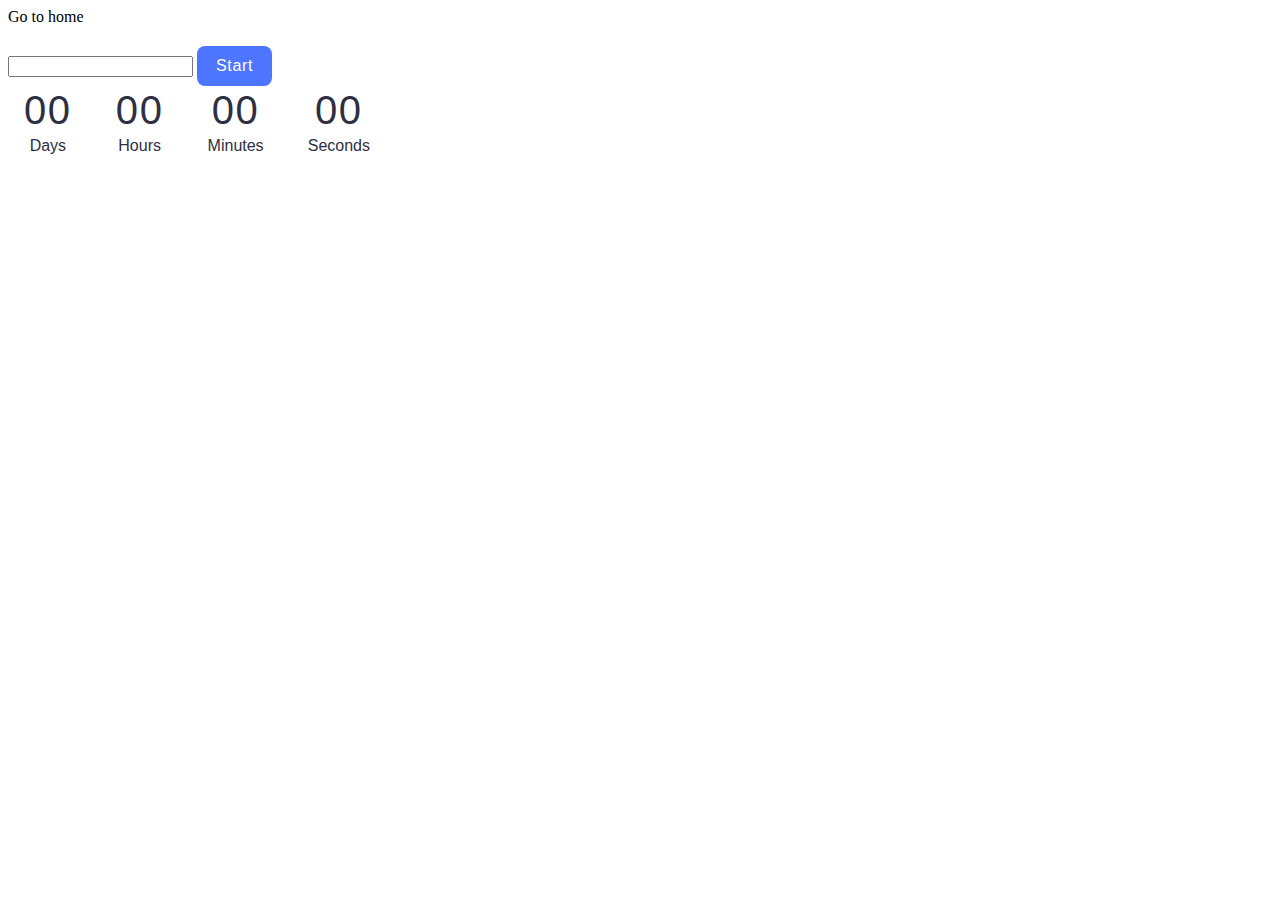
<file: src/1-timer.html>
<!DOCTYPE html>
<html lang="en">
  <head>
    <meta charset="UTF-8" />
    <meta http-equiv="X-UA-Compatible" content="IE=edge" />
    <meta name="viewport" content="width=device-width, initial-scale=1.0" />
    <title>Timer</title>
    <link rel="stylesheet" href="./css/styles.css" />
  </head>
  <body>
    <section>
      <a href="./index.html">Go to home</a>
    </section>
    <input type="text" id="datetime-picker" />
    <button type="button" data-start>Start</button>

    <div class="timer">
      <div class="field">
        <span class="value" data-days>00</span>
        <span class="label">Days</span>
      </div>
      <div class="field">
        <span class="value" data-hours>00</span>
        <span class="label">Hours</span>
      </div>
      <div class="field">
        <span class="value" data-minutes>00</span>
        <span class="label">Minutes</span>
      </div>
      <div class="field">
        <span class="value" data-seconds>00</span>
        <span class="label">Seconds</span>
      </div>
    </div>

    <script type="module" src="./js/1-timer.js"></script>
  </body>
</html>
</file>
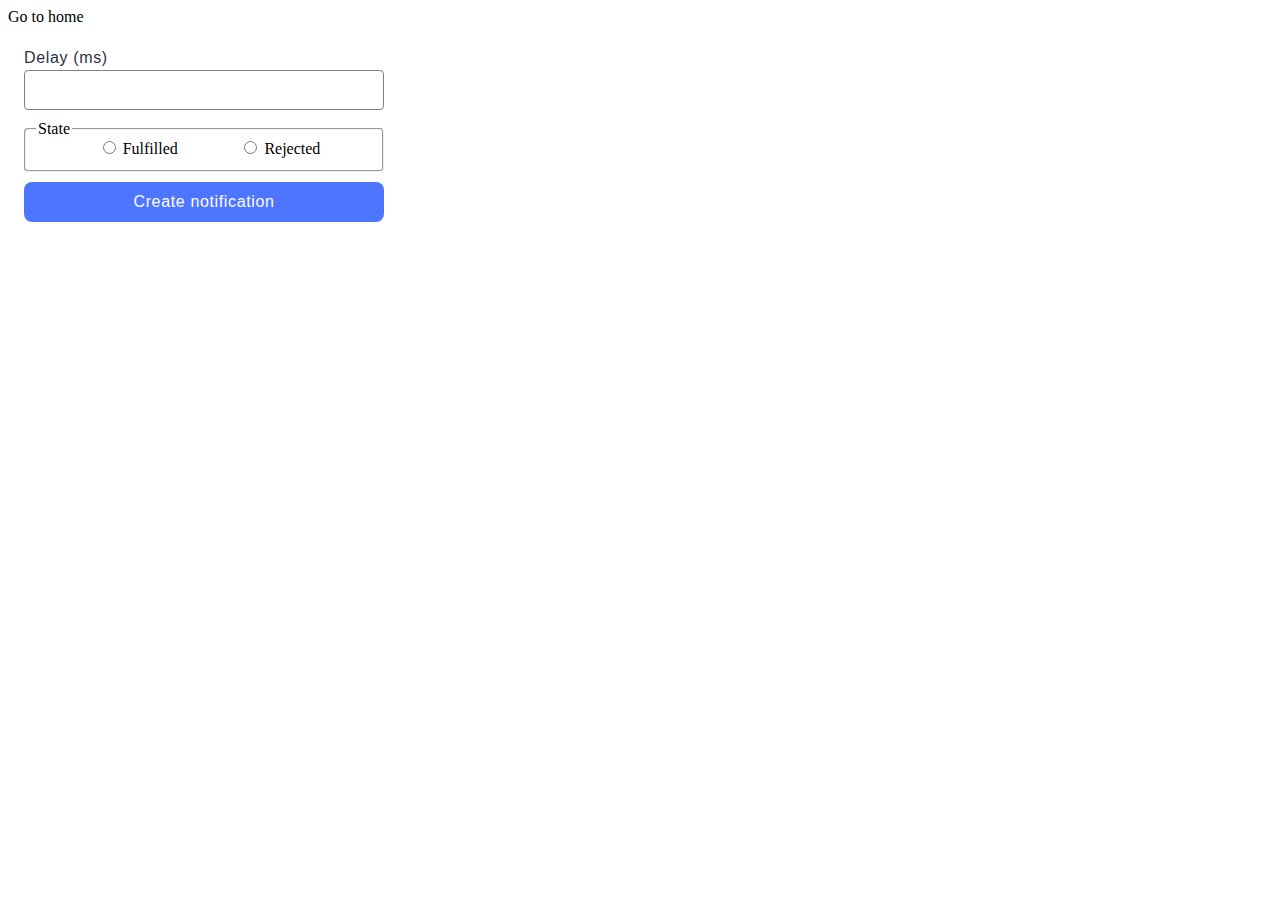
<file: src/2-snackbar.html>
<!DOCTYPE html>
<html lang="en">
  <head>
    <meta charset="UTF-8" />
    <meta http-equiv="X-UA-Compatible" content="IE=edge" />
    <meta name="viewport" content="width=device-width, initial-scale=1.0" />
    <title>Snackbar</title>
    <link rel="stylesheet" href="./css/styles.css" />
  </head>
  <body>
    <section>
      <a href="./index.html">Go to home</a>
    </section>
    <form class="form">
      <label>
        Delay (ms)
        <input type="number" name="delay" required />
      </label>

      <fieldset>
        <legend>State</legend>
        <label>
          <input type="radio" name="state" value="fulfilled" required />
          Fulfilled
        </label>
        <label>
          <input type="radio" name="state" value="rejected" required />
          Rejected
        </label>
      </fieldset>

      <button type="submit">Create notification</button>
    </form>

    <script type="module" src="./js/2-snackbar.js"></script>
  </body>
</html>
</file>
<file: src/css/styles.css>
/**
  |============================
  | include css partials with
  | default @import url()
  |============================
*/
@import url('./reset.css');
@import url('./1-timer.css');
@import url('./2-snackbar.css');
</file>
